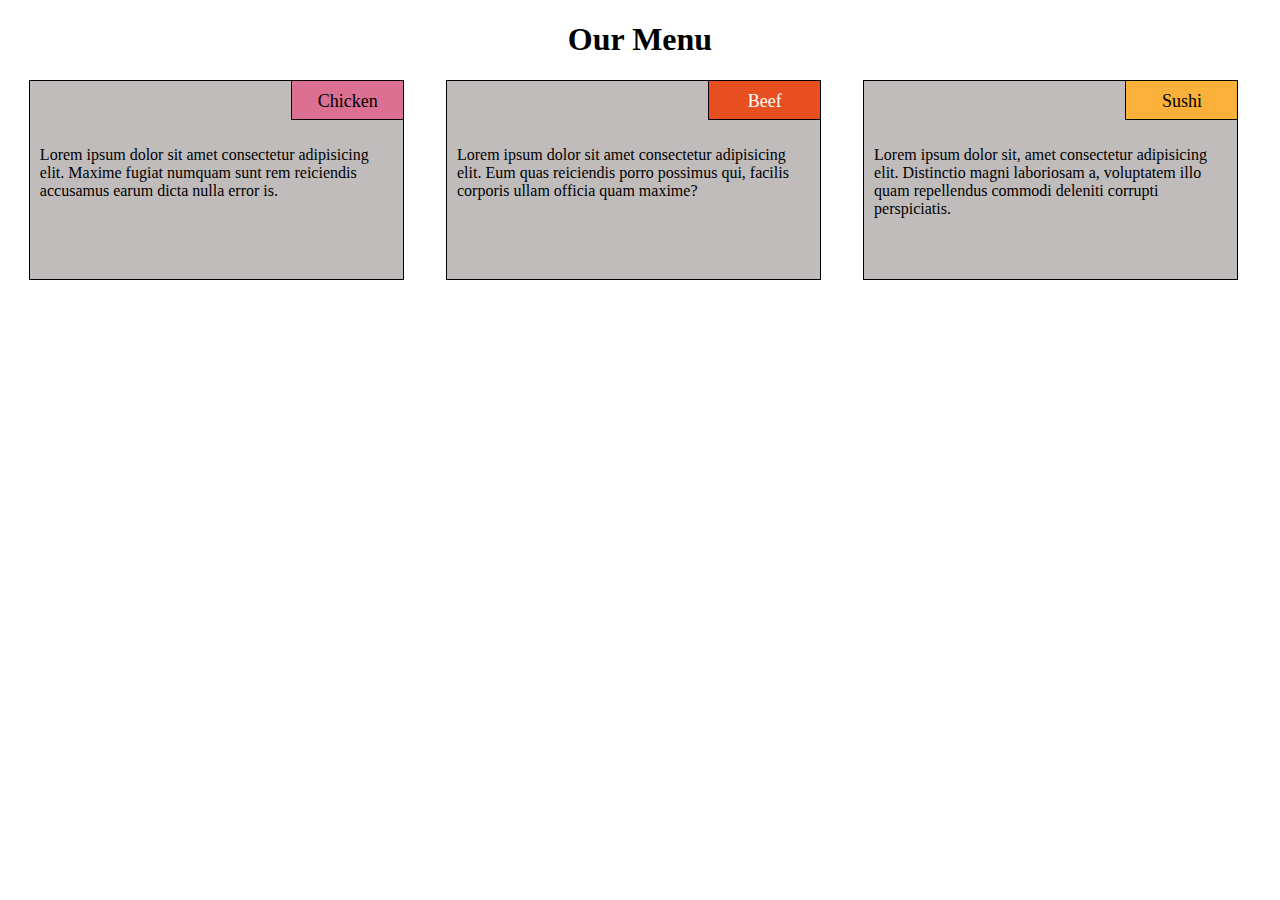
<file: mod2/index.html>
<!DOCTYPE html>
<html lang="en">
<head>
    <meta charset="UTF-8">
    <meta http-equiv="X-UA-Compatible" content="IE=edge">
    <meta name="viewport" content="width=device-width, initial-scale=1.0">
    <link rel="stylesheet" href="CSS/style.css">
    <title>Module 2 solution</title>
</head>
<body>
    <h1>Our Menu</h1>
    <div class="row">
        <div class="lg4 md6"><div class="first"><div class="heading1">Chicken</div><p>Lorem ipsum dolor sit amet consectetur adipisicing elit. Maxime fugiat numquam sunt rem reiciendis accusamus earum dicta nulla error is.</p></div></div>

        <div class="lg4 md6"><div class="first"><div class="heading2">Beef</div><p>Lorem ipsum dolor sit amet consectetur adipisicing elit. Eum quas reiciendis porro possimus qui, facilis corporis ullam officia quam maxime?</p></div></div>

        <div class="lg4 md12" ><div class="first"><div class="heading3">Sushi</div><p>Lorem ipsum dolor sit, amet consectetur adipisicing elit. Distinctio magni laboriosam a, voluptatem illo quam repellendus commodi deleniti corrupti perspiciatis.</p></div></div>
</div>
</body>
</html>
</file>
<file: mod2/CSS/style.css>
*{
    box-sizing: border-box;
} 
h1{
text-align: center;
}
.heading1{
    position: relative;
    left: 70%;
    background-color: palevioletred;
    width:30%;
    height: 20%;
    border-width: 0px 0px 1px 1px;
    border-style: solid;
    border-color: black;
    padding: 10px;
    text-align: center;
    font-size: large;
    
}
.heading2{
    position: relative;
    left: 70%;
    background-color: rgb(231, 79, 33);
    width:30%;
    height: 20%;
    border-width: 0px 0px 1px 1px;
    border-style: solid;
    border-color: black;
    color: white;
    padding: 10px;
    text-align: center;
    font-size: large;
}
.heading3{
    position: relative;
    left: 70%;
    background-color: rgb(250, 176, 57);
    width:30%;
    height: 20%;
    border-width: 0px 0px 1px 1px;
    border-style: solid;
    border-color: black;
    padding: 10px;
    text-align: center;
    font-size: large;
}
p{
    padding: 10px;
}
.first{
    border: 1px solid black;
    background-color:rgb(192, 188, 188);
    width:90%;
    height:200px;
    margin-right: auto;
    margin-left: auto;
    margin-bottom: 20px;
    
}
.row{
    width: 100%;
}

@media (min-width:992px){
    
    .lg1, .lg2, .lg3, .lg4, .lg5, .lg6, .lg7, .lg8, .lg9, .lg10, .lg11, .lg12{
        float: left;
    }
    .lg1{
        width: 8.33%;
    }
    .lg2{
        width: 16.66%;
    }
    .lg3{
        width: 25%;
    }
    .lg4{
        width: 33%;
    }
    .lg5{
        width: 41.66%;
    }
    .lg6{
        width: 50%;
    }
    .lg7{
        width: 58.33;
    }
    .lg8{
        width: 66.66%;
    }
    .lg9{
        width: 74.99%;
    }
    .lg10{
        width: 83.33%;
    }
    .lg11{
        width: 91.66%;
    }
    .lg12{
        width: 100%;
    }
    
}
@media (min-width:768px) and (max-width:991px){
    .md1, .md2, .md3, .md4, .md5, .md6, .md7, .md8, .md9, .md10, .md11, .md12{
        float: left;
    }
    .md1{
        width: 8.33%;
    }
    .md2{
        width: 16.66%;
    }
    .md3{
        width: 25%;
    }
    .md4{
        width: 33%;
    }
    .md5{
        width: 41.66%;
    }
    .md6{
        width: 50%;
    }
    .md7{
        width: 58.33;
    }
    .md8{
        width: 66.66%;
    }
    .md9{
        width: 74.99%;
    }
    .md10{
        width: 83.33%;
    }
    .md11{
        width: 91.66%;
    }
    .md12{
        width: 100%;
    }
    
    
}
</file>
